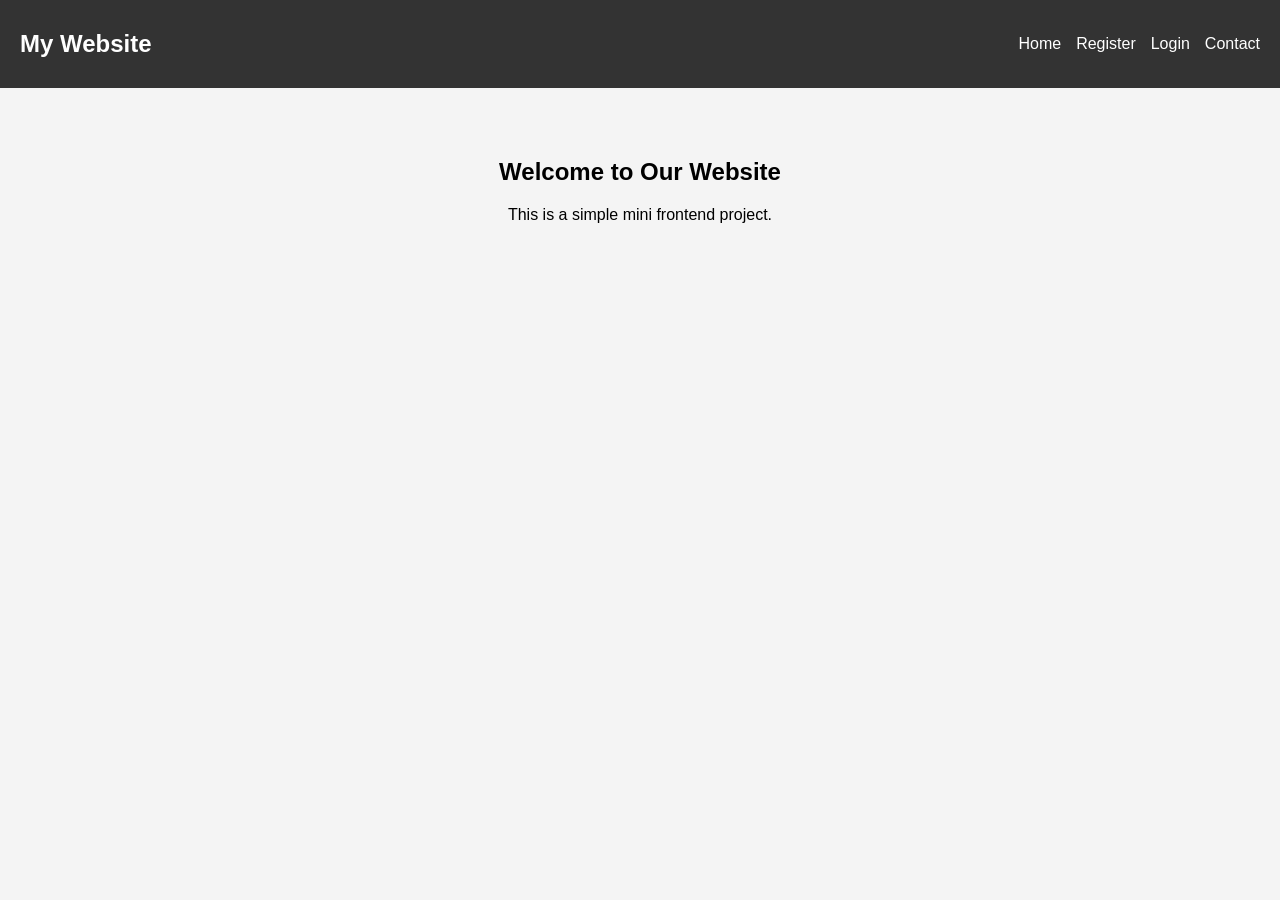
<file: frontend/index.html>
<!DOCTYPE html>
<html>
<head>
    <title>Home</title>
    <link rel="stylesheet" href="style.css">
</head>
<body>

<nav>
    <h2>My Website</h2>
    <ul>
        <li><a href="index.html">Home</a></li>
        <li><a href="register.html">Register</a></li>
        <li><a href="login.html">Login</a></li>
        <li><a href="contact.html">Contact</a></li>
    </ul>
</nav>

<section class="container">
    <h1>Welcome to Our Website</h1>
    <p>This is a simple mini frontend project.</p>
</section>
<script src="script.js"></script>
</body>
</html>
</file>
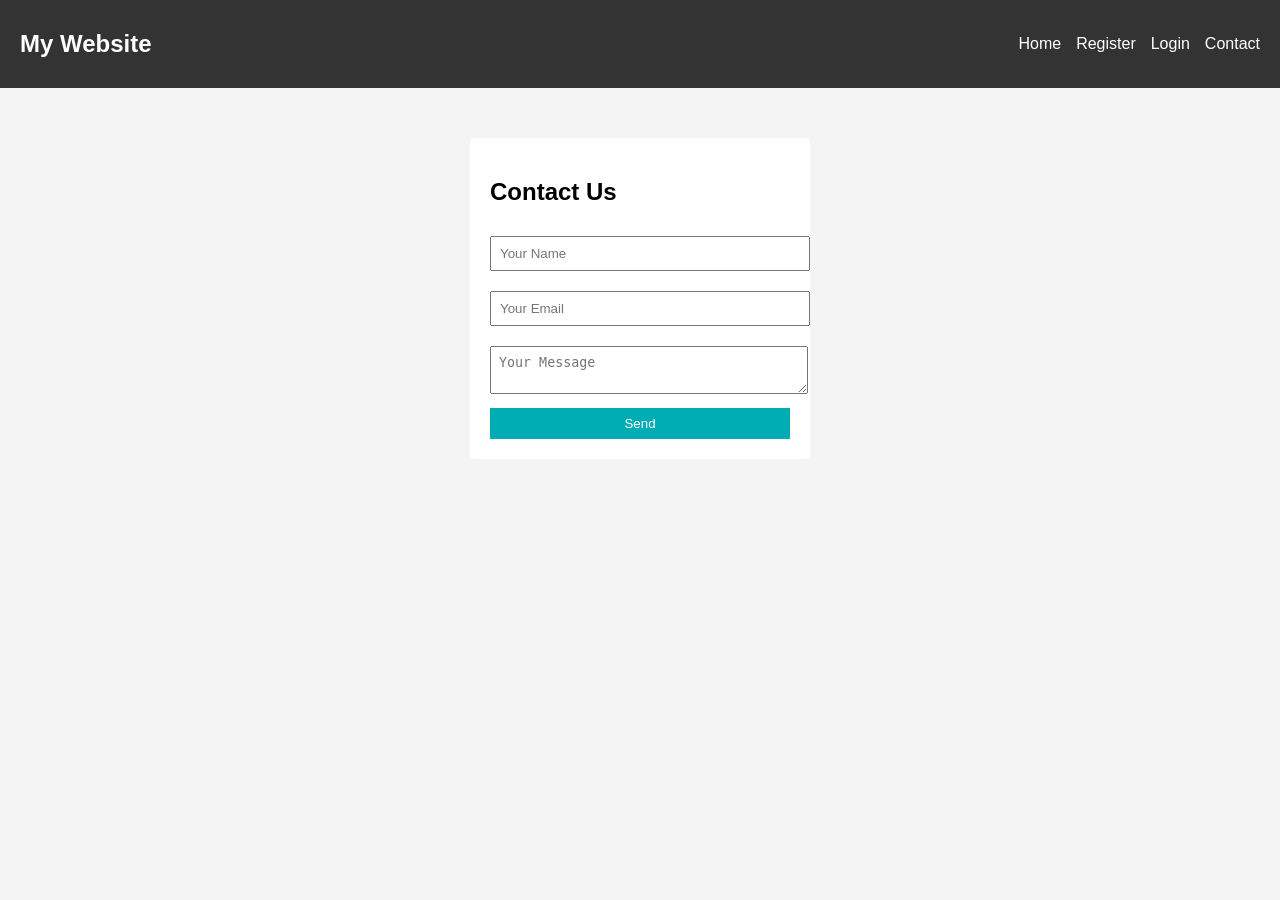
<file: frontend/contact.html>
<!DOCTYPE html>
<html>
<head>
    <title>Contact</title>
    <link rel="stylesheet" href="style.css">
</head>
<body>

<nav>
    <h2>My Website</h2>
    <ul>
        <li><a href="index.html">Home</a></li>
        <li><a href="register.html">Register</a></li>
        <li><a href="login.html">Login</a></li>
        <li><a href="contact.html">Contact</a></li>
    </ul>
</nav>

<div class="form-container">
    <h2>Contact Us</h2>
    <form>
        <input type="text" placeholder="Your Name" required>
        <input type="email" placeholder="Your Email" required>
        <textarea placeholder="Your Message" required></textarea>
        <button type="submit">Send</button>
    </form>
</div>
<script src="script.js"></script>
</body>
</html>
</file>
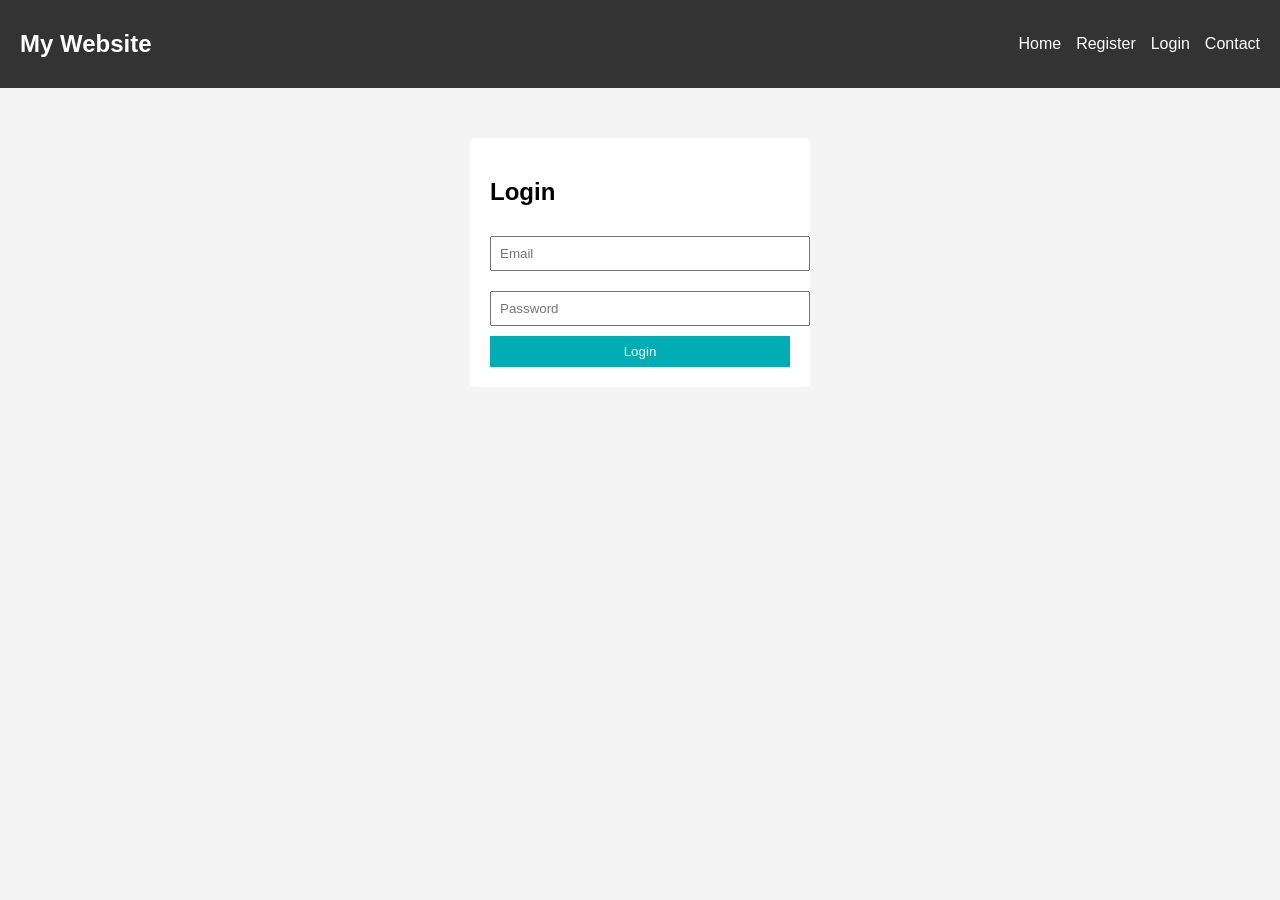
<file: frontend/login.html>
<!DOCTYPE html>
<html>
<head>
    <title>Login</title>
    <link rel="stylesheet" href="style.css">
</head>
<body>

<nav>
    <h2>My Website</h2>
    <ul>
        <li><a href="index.html">Home</a></li>
        <li><a href="register.html">Register</a></li>
        <li><a href="login.html">Login</a></li>
        <li><a href="contact.html">Contact</a></li>
    </ul>
</nav>

<div class="form-container">
    <h2>Login</h2>
    <form>
        <input type="email" placeholder="Email" required>
        <input type="password" placeholder="Password" required>
        <button type="submit">Login</button>
    </form>
</div>
<script src="script.js"></script>
</body>
</html>
</file>
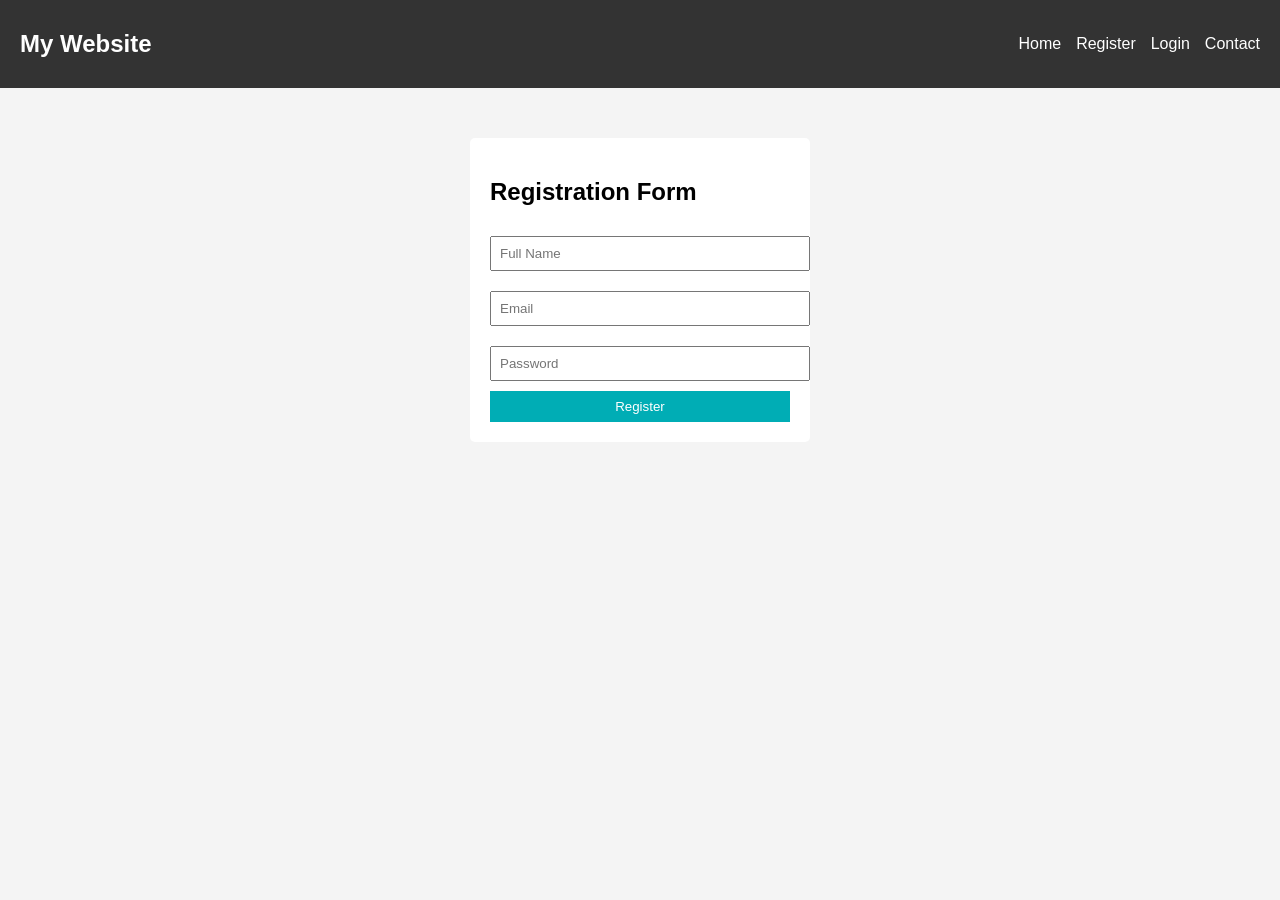
<file: frontend/register.html>
<!DOCTYPE html>
<html>
<head>
    <title>Register</title>
    <link rel="stylesheet" href="style.css">
</head>
<body>

<nav>
    <h2>My Website</h2>
    <ul>
        <li><a href="index.html">Home</a></li>
        <li><a href="register.html">Register</a></li>
        <li><a href="login.html">Login</a></li>
        <li><a href="contact.html">Contact</a></li>
    </ul>
</nav>

<div class="form-container">
    <h2>Registration Form</h2>
    <form>
        <input type="text" placeholder="Full Name" required>
        <input type="email" placeholder="Email" required>
        <input type="password" placeholder="Password" required>
        <button type="submit">Register</button>
    </form>
</div>
<script src="script.js"></script>
</body>
</html>
</file>
<file: frontend/style.css>
body {
    margin: 0;
    font-family: Arial, sans-serif;
    background-color: #f4f4f4;
}

nav {
    display: flex;
    justify-content: space-between;
    align-items: center;
    background: #333;
    padding: 10px 20px;
    color: white;
}

nav ul {
    list-style: none;
    display: flex;
    gap: 15px;
}

nav ul li a {
    color: white;
    text-decoration: none;
}

nav ul li a:hover {
    color: #00adb5;
}

.container {
    text-align: center;
    padding: 50px;
}

.form-container {
    width: 300px;
    margin: 50px auto;
    padding: 20px;
    background: white;
    border-radius: 5px;
}

form input, form textarea {
    width: 100%;
    padding: 8px;
    margin: 10px 0;
}

button {
    width: 100%;
    padding: 8px;
    background: #00adb5;
    border: none;
    color: white;
    cursor: pointer;
}

button:hover {
    background: #007f85;
}
</file>
